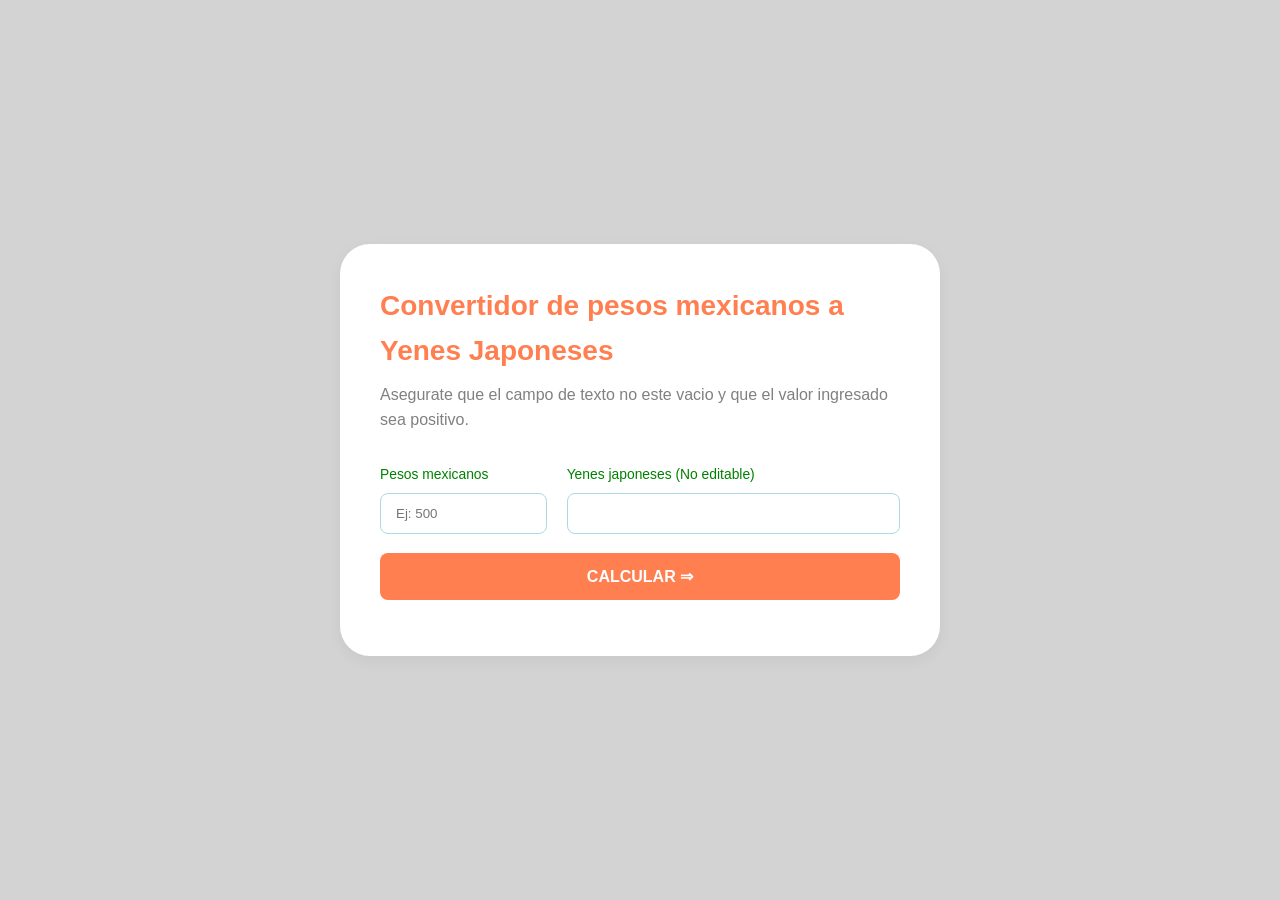
<file: index.html>
<!DOCTYPE html>
<html lang = es>
	<head>
		<meta charset = "UTF-8">
		<meta name = "viewport" content = "width = device-width, initial-scale = 1.0">
		<title>
			Act 3 - Componente visual
		</title>
		<script src = "js/componente.js" defer></script>
		<link rel = "stylesheet" href = "css/componente.css">
	</head>
	<body>
		<!--
		<button id="btnModal">Abrir modal</button> 
		<div id="myModal" class="modalContainer">
 		<div class="modal-content">
 			<span class="close">×</span> <h2>Modal</h2>
 			<p>Se ha desplegado el modal y bloqueado el scroll del body!</p> </div>
		</div> 
		-->

		<div class = "contenedor-formulario">
			<h1>Convertidor de pesos mexicanos a Yenes Japoneses</h1>
			<p class = "subtitulo">Asegurate que el campo de texto no este vacio y que el valor ingresado sea positivo.</p>
			<form class = "formulario">

				<div class = "grupo-doble">
					<div class = "grupo-formulario">
						<label for = "num1">Pesos mexicanos</label>
						<input type = "number" id = "num1" step="any" placeholder = "Ej: 500">
					</div>

					<div class = "grupo-formulario">
						<label for = "num2">Yenes japoneses <span>(No editable)</span></label>
						<input type = "number" id = "num2" step = "any" readonly>				
					</div>
				</div>

				<button type="button" id = "button1" class="open-modal" data-open="modal1">
					CALCULAR ⇒
				</button>

				<div class="modal" id="modal1">
					<div class="modal-dialog">
						<header class="modal-header">
							Convertidor $ ⇒ ¥
							<button type = "button" id  = "button2" class="close-modal" aria-label="close modal" data-close>
								✕
							</button>
						</header>
						<section class="modal-content">
							<img src = "img\emoticon.png" alt = "emoticon" width = "200">
							<p>¿QUIERES CALCULARLO?</p>
						</section>
						<footer class="modal-footer">
							 <button type="button" id = "button3" onclick="Convertir()">Calcular</button>
							<p style = "text-align: center; margin-top: 19px;"><em>© - David Efraín José Ramos</em></p>
						</footer>
					</div>
				</div>
			</form>
		</div>
	</body>
</html>
</file>
<file: css/componente.css>
:root {
	--lightgray: #efefef;
	--blue: steelblue;
	--white: #fff;
	--black: rgba(0, 0, 0, 0.8);
	--bounceEasing: cubic-bezier(0.51, 0.92, 0.24, 1.15);
	--color-primario: coral;
	--color-secundario: blue;
	--color-fondo: lightgray;
	--color-texto: green;
	--color-borde: lightblue;
}

* {
	padding: 0;
	margin: 0;
	box-sizing: border-box;
}

#button1{
	cursor: pointer;
	background: transparent;
	border: none;
	outline: none;
	font-size: inherit;

	background-color: var(--color-primario);
	color: white;
	/*border: none;*/
	padding: 14px 24px;
	border-radius: 8px;	
	font-weight: 600;
	cursor: pointer;
	transition: background 0.3s;
	display: flex;
	justify-content: center;
	align-items: center; 
	margin-top: 19px;
	width: 100%;
}


#button2 {
	cursor: pointer;
	border: none;
	outline: none;
	font-size: inherit;

	background-color: red;
	color: white;
	/*border: none;*/
	padding: 0.5px 0.5px;
	border-radius: 8px;	
	font-weight: 1;
	cursor: pointer;
	transition: background 0.3s;
	display: flex;
	justify-content: center;
	align-items: center; 
	margin-top: 0;
	width: 20%;
}

#button3{
	cursor: pointer;
	background: transparent;
	border: none;
	outline: none;
	font-size: inherit;

	background-color: var(--color-primario);
	color: white;
	/*border: none;*/
	padding: 14px 24px;
	border-radius: 8px;	
	font-weight: 600;
	cursor: pointer;
	transition: background 0.3s;
	display: flex;
	justify-content: center;
	align-items: center; 
	margin-top: 19px;
	width: 100%;
}

#button1, 
#button2: hover {
	background-color: rgba(255, 127, 80, 0.8);
}

body {
	display: flex;
	align-items: center;
	justify-content: center;
	height: 100vh;
	font: 16px/1.5 sans-serif;

	font-family: 'Inter', sans-serif;
	background-color: var(--color-fondo);
	color: var(--color-texto);
	line-height: 1.6;
	padding: 40px 20px;
}

.contenedor-formulario{
	max-width: 600px;
	margin: 0 auto;
	background: white;
	padding: 40px;
	border-radius: 30px;
	box-shadow: 0 5px 15px rgba(0, 0, 0, 0.05);
}

h1{
	font-size: 28px;
	color: var(--color-primario);
	margin-bottom: 8px;
}

.subtitulo{
	color: gray;
	margin-bottom:30px;
}


label{
	display: block;
	margin-bottom: 8px;
	font-weight: 500;
	font-size: 13.85px;
}

input, textarea{
	width: 100%;
	padding: 12px 15px;
	border: 1px solid var(--color-borde);
	border-radius: 8px;
	transition: all 0.3s;
}

input:focus, textarea:focus{
	border-color: var(--color-secundario);
	outline: none;
	box-shadow: 0 0 0 3px rgba(173, 218, 230, 0.3);
}

.grupo-doble{
	display: grid;
	grid-template-columns: 1fr 2fr;
	gap: 20px;
}


.btn-group {
	text-align: center;
}

.open-modal {
	font-weight: bold;
	background: var(--blue);
	color: var(--white);
	padding: .75rem 1.75rem;
	margin-bottom: 1rem;
	border-radius: 5px;

	justify-content: center;
	align-items: center
}

.modal { 
  position: fixed;
  top: 0;
  left: 0;
  right: 0;
  bottom: 0;
  display: flex;
  align-items: center;
  justify-content: center;
  padding: 1rem;
  background: var(--black);
  cursor: pointer;
  visibility: hidden;
  opacity: 0;
  transition: all 0.35s ease-in;
}

.modalContainer {
	display: none; 
	position: fixed; 
	z-index: 1;
	padding-top: 100px;
	left: 0;
	top: 0;
	width: 100%;
	height: 100%; 
	overflow: auto; 
	background-color: rgb(0,0,0);
	background-color: rgba(0,0,0,0.4);
}

.modal-dialog {
	position: relative;
	max-width: 800px;
	max-height: 80vh;
	border-radius: 5px;
	background: var(--white);
	overflow: auto;
	cursor: default;
}

.modal-dialog > * {
	padding: 1rem;
	text-align: center;
}

.modal-header,
.modal-footer {
	background: var(--lightgray);
}

.modal-header {
	display: flex;
	align-items: center;
	justify-content: space-between;
}

.modal-header .modal-close {
	font-size: 1.5rem;
}

.modal p + p {
	margin-top: 1rem;
}

/*----------------------------------------------------------------------*/
.modal {
  visibility: hidden;
  opacity: 0;
  transition: all 0.35s ease-in;
}
.modal.is-visible {
  visibility: visible;
  opacity: 1;
}

/*-----------------------------------------------------------------*/
[data-animation="slideInOutLeft"] .modal-dialog {
  opacity: 0;
  transform: translateX(-100%);
  transition: all 0.5s var(--bounceEasing);
}
[data-animation="slideInOutLeft"].is-visible .modal-dialog {
  opacity: 1;
  transform: none;
  transition-delay: 0.2s;
}
/*--------------------------------------------------------------*/

/*
.modalContainer .modal-content {
	background-color: #fefefe;
	margin: auto;
	padding: 20px;
	border: 1px solid lightgray;
	border-top: 10px solid #58abb7;
	width: 60%;
}

.modalContainer .close {
	color: #aaaaaa;
	float: right;
	font-size: 28px;
	font-weight: bold;
}

.modalContainer .close:hover, .modalContainer .close:focus {
	color: #000;
	text-decoration: none;
	cursor: pointer;
}
*/
</file>
